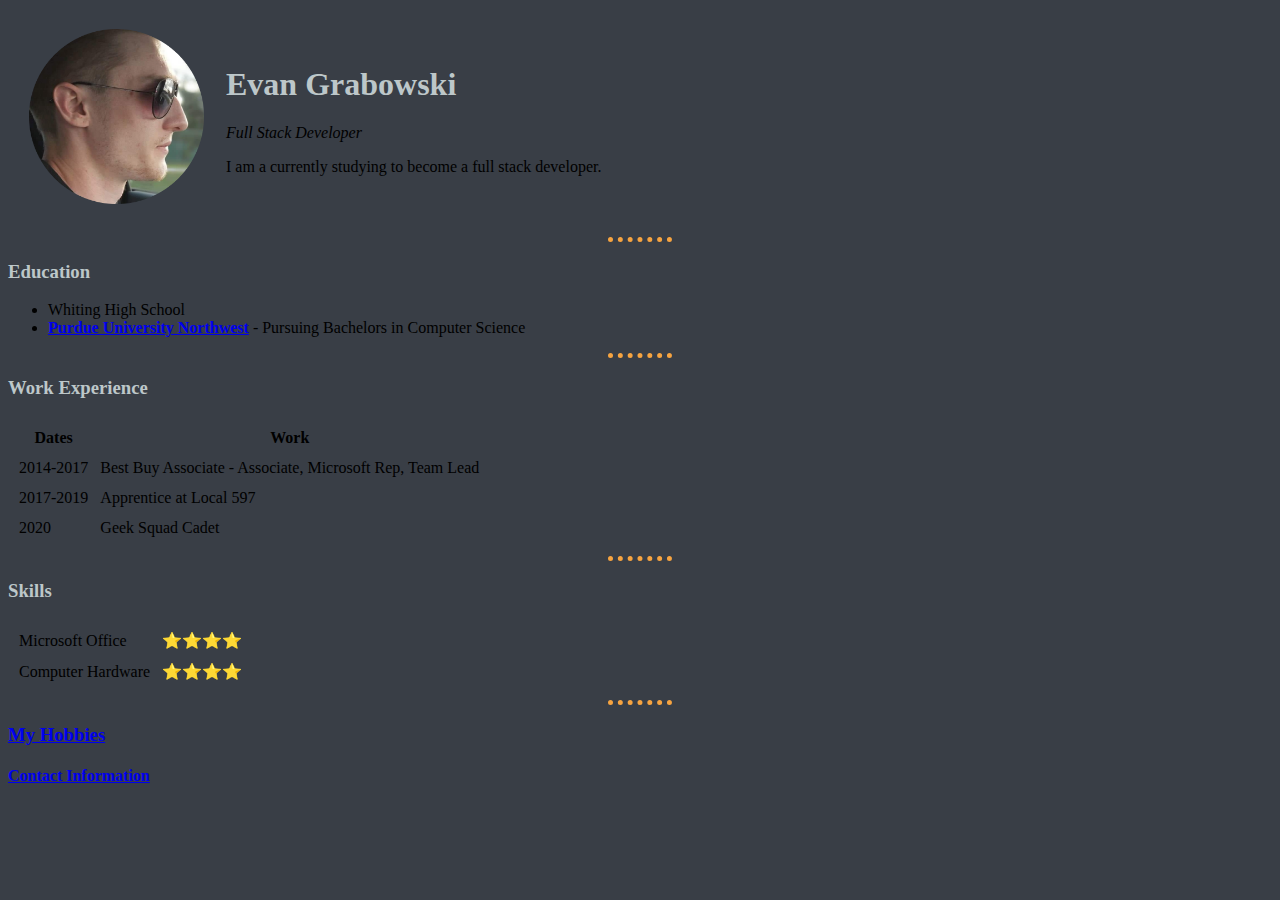
<file: index.html>
<!DOCTYPE html>
<html lang="en" dir="ltr">

<head>
  <meta charset="utf-8">
  <title>Evan's Practice Site</title>
  <link rel="stylesheet" href="css/styles.css">

</head>

<body>
  <table cellspacing="20">
    <tr>
      <td><img src="Images/Evan.png" alt="Evan Profile Picture"></td>
      <td>
        <h1>Evan Grabowski</h1>
        <p><em>Full Stack Developer</em></p>
        <p>I am a currently studying to become a full stack developer.</p>
      </td>
    </tr>
  </table>
  <hr>
  <h3>Education</h3>
  <ul>
    <li>Whiting High School</li>
    <li><strong><a href="https://www.pnw.edu/">Purdue University Northwest</a></strong> - Pursuing Bachelors in Computer Science</li>
  </ul>
  <hr>
  <h3>Work Experience</h3>
  <table cellspacing="10">
    <thead>
      <tr>
        <th>Dates</th>
        <th>Work</th>
      </tr>
    </thead>

    <tbody>
      <tr>
        <td>2014-2017</td>
        <td>Best Buy Associate - Associate, Microsoft Rep, Team Lead</td>
      </tr>
      <tr>
        <td>2017-2019</td>
        <td>Apprentice at Local 597</td>
      </tr>
      <tr>
        <td>2020</td>
        <td>Geek Squad Cadet</td>
      </tr>
    </tbody>
    <tfoot>

    </tfoot>
  </table>
  <hr>
  <h3>Skills</h3>
  <table cellspacing="10">

    <tbody>
      <tr>
        <td>Microsoft Office</td>
        <td>⭐⭐⭐⭐</td>
      </tr>
      <tr>
        <td>Computer Hardware</td>
        <td>⭐⭐⭐⭐</td>
      </tr>
    </tbody>

  </table>
  <hr>
  <h3><a href=" hobbies.html">My Hobbies</a></h3>
  <h4><a href="Contact.html">Contact Information</a></h4>
</body>

</html>
</file>
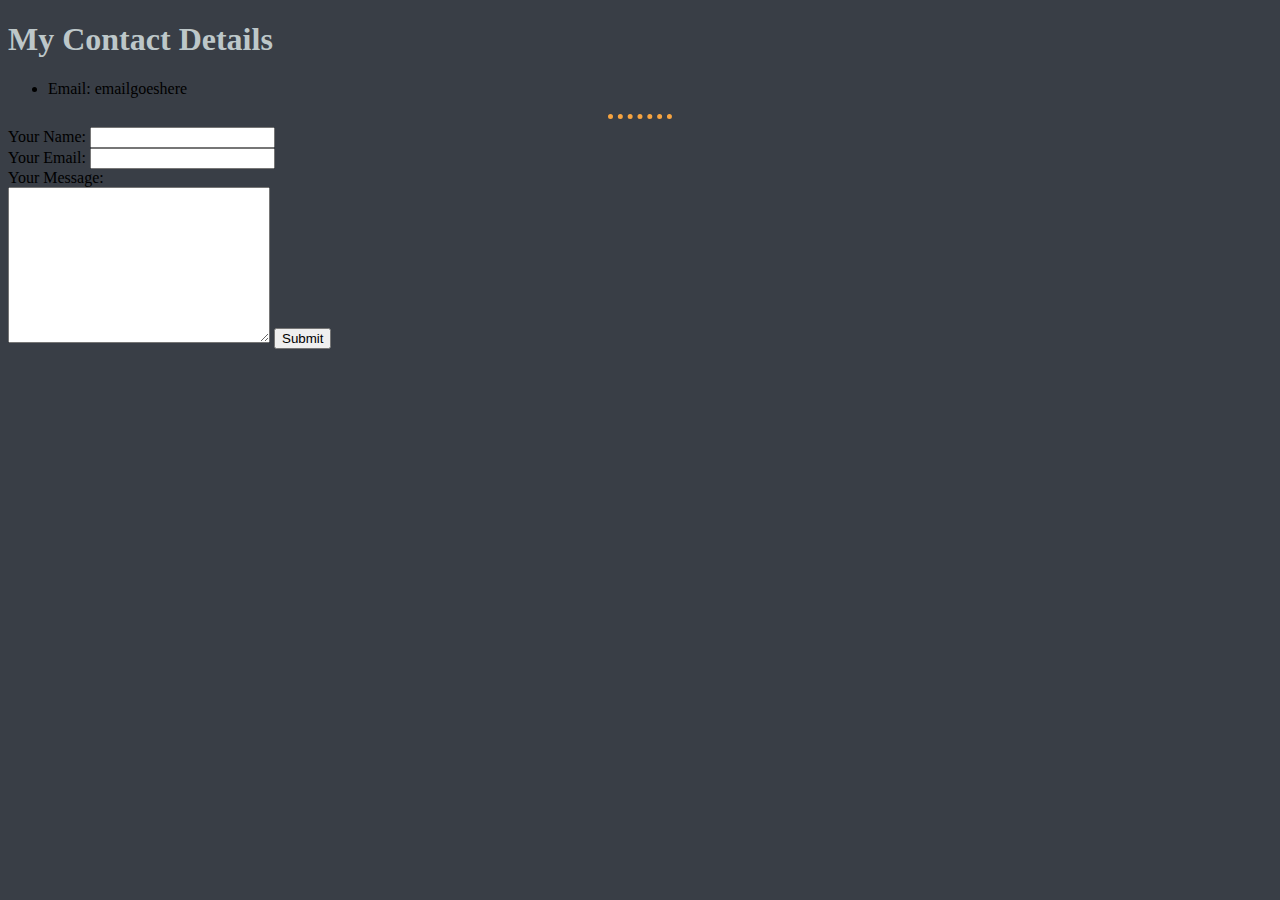
<file: Contact.html>
<!DOCTYPE html>
<html lang="en" dir="ltr">

<head>
  <meta charset="utf-8">
  <title>Contact Me</title>
    <link rel="stylesheet" href="css/styles.css">
</head>

<body>
  <h1>My Contact Details</h1>
  <ul>
    <li>Email: emailgoeshere</li>
  </ul>
  <hr>
  <form action="mailto:info@emailgoeshere" method="post" enctype="text/plain">
    <label>Your Name:</label>
    <input type="text" name="yourName" value=""><br>
    <label>Your Email:</label>
    <input type="Email" name="yourEmail" value=""><br>
    <label>Your Message:</label><br>
    <textarea name="yourMessage" rows="10" cols="30"></textarea>
    <input type="submit" name="">
  </form>
</body>

</html>
</file>
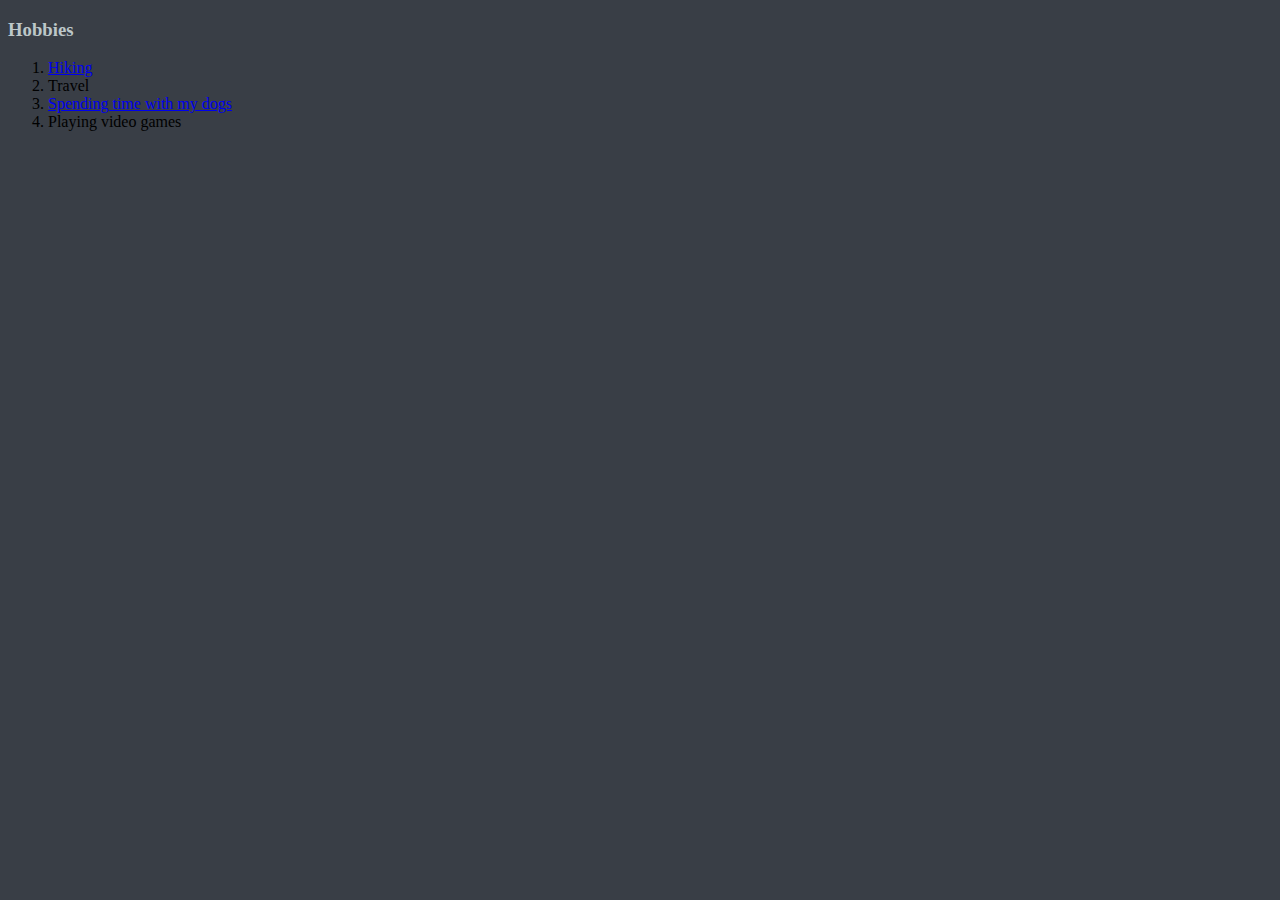
<file: hobbies.html>
<!DOCTYPE html>
<html lang="en" dir="ltr">
  <head>
    <meta charset="utf-8">
    <title>My Hobbies</title>
      <link rel="stylesheet" href="css/styles.css">
  </head>
  <body>
    <h3>Hobbies</h3>
    <ol>
      <li><a href="
            https://scontent-ort2-2.xx.fbcdn.net/v/t1.6435-9/50304746_2230575363639579_8695897482506272768_n.jpg?_nc_cat=104&ccb=1-3&_nc_sid=0debeb&_nc_ohc=XNY66vN_T5IAX-EwlgE&_nc_ht=scontent-ort2-2.xx&oh=9d90ebcdf400b3f38edf99a8c11e2ade&oe=60B893BE">Hiking</a>
      </li>
      <li>Travel</li>
      <li><a
          href="https://scontent-ort2-2.xx.fbcdn.net/v/t1.6435-9/56922825_2351820574848390_7144332953324093440_n.jpg?_nc_cat=100&ccb=1-3&_nc_sid=8bfeb9&_nc_ohc=ubnKY0g92fQAX8U2uMW&_nc_ht=scontent-ort2-2.xx&oh=9d2da4b21dae9624b446ec7e156611e4&oe=60BA760D">Spending
          time with my dogs</a></li>
      <li>Playing video games</li>
      </ol>
      </body>
</html>
</file>
<file: css/styles.css>
body {
  background-color: #393e46;
}

h1 {
  color: #bdc7c9;
}

h3 {
  color: #bdc7c9;
}

hr {
  border-style: none;
  border-top-style: dotted;
  border-color: #f7a440;
  border-width: 5px;
  width: 5%;
}

img {
  height: 175px
}
</file>
